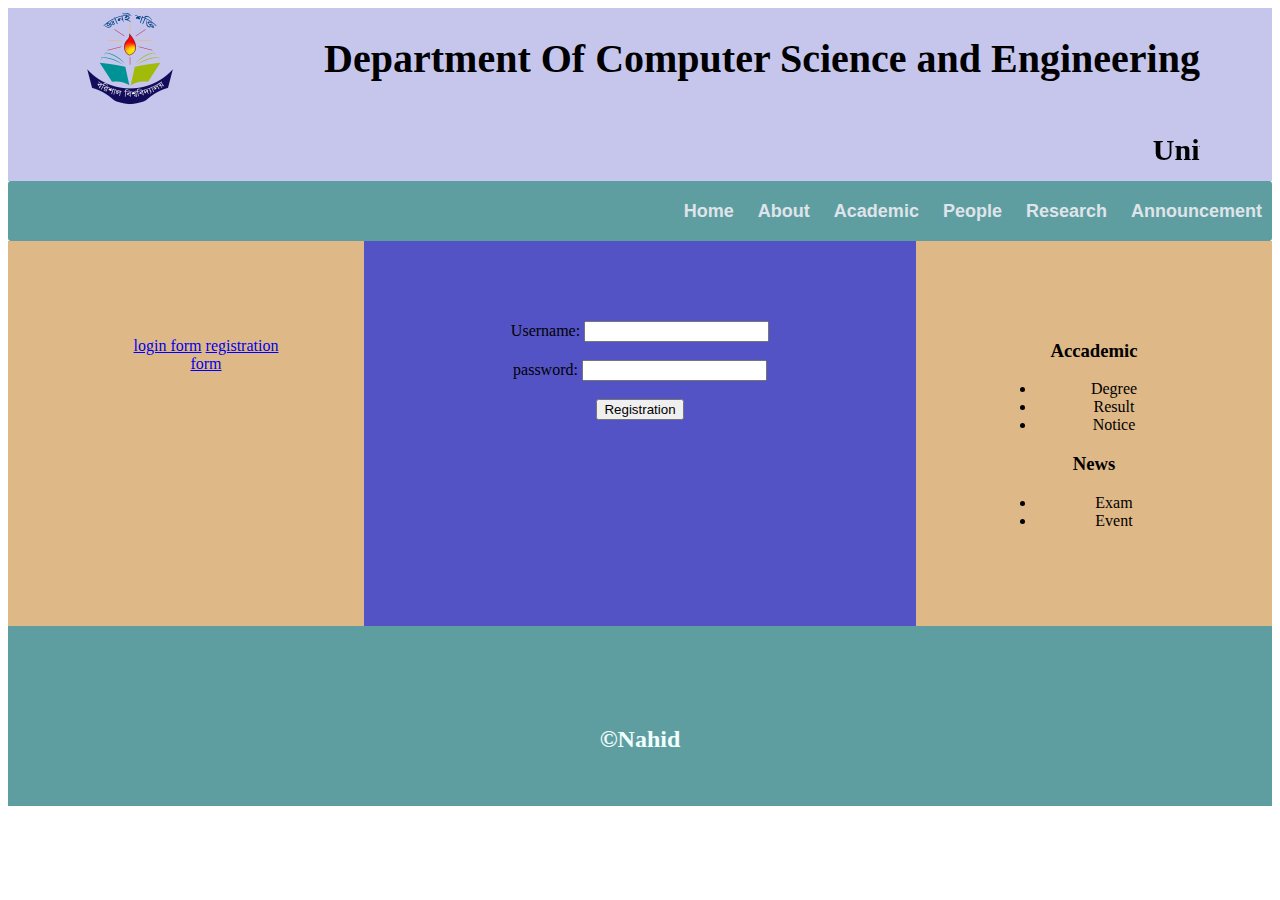
<file: index.html>
<!DOCTYPE html>
<html lang="en">
<head>

    <link rel="stylesheet" href="Lab Exam2.css">
	
    <title>Lab Exam2</title>
</head>
<body>
    <header style="background-color:#c6c6ec;">
        <center style="color:black;font-size:20px">
            <div style="display:flex;justify-content:space-around; height:150px">
                <div>
                    <img style="width:100px" src="bu.png">
                </div>
                <div style="width:100";background-color="#b3b3e6";>
                    <h1>Department Of Computer Science and Engineering</h1>
                    <marquee><h2>University Of Barishal</h2></marquee>
                </div>
            </div></br>
        </center>
    </header>
	<nav>
                <ul>
                    <li><a href="#">Home</a></li>
                    <li><a href="#">About</a></li>
                    <li><a href="#">Academic</a></li>
				    <li><a href="#">People</a></li>
                    <li><a href="#">Research</a></li>
                    <li><a href="#">Announcement</a></li>
                </ul>
        </nav>
        

    <section>
	<div style="display: flex;">
            <div style="width:25%;text-align:center;background-color:burlywood;padding:80px">
                <div>
                    <ul>
                        <a href="login form.html" target="_blank">login form</a>
						<a href="registration form.html" target="_blank">registration form</a>


                    </ul>
                </div>
            </div>
        
            <div style="width:50%; text-align:center;background-color:#5353c6;padding:80px">
                <form>
                    <div>
                        <label for="Fullname" >Username:</label>
                        <input type ="text"  name="fullname" id="Fullname" required>
                    </div><br/>
                    <div>
                        <label for="password" >password:</label>
                        <input type ="password"  name="password" id="password" required>
                    </div><br/>
                    <div>
                        <button type="Registration">Registration</button>
                    </div>
                    </form>
				
            </div>

            <div style="width: 25%;text-align: center;background-color:burlywood;padding:80px">
                <h3>Accademic</h3>
                <ul type="disc">
                    <li>Degree</li>
                    <li>Result</li>
                    <li>Notice</li>
                </ul>

                <h3>News</h3>
                <ul type="disc">
                    <li>Exam</li>
                    <li>Event</li>
                </ul>

            </div>

        </div>

    </section>
   
    <footer style="background-color:cadetblue;padding: 80px; height: 20px;">
        <h2 style="color:azure;text-align: center;">&copy;Nahid</h2>
    </footer>



</body>
</html>
</file>
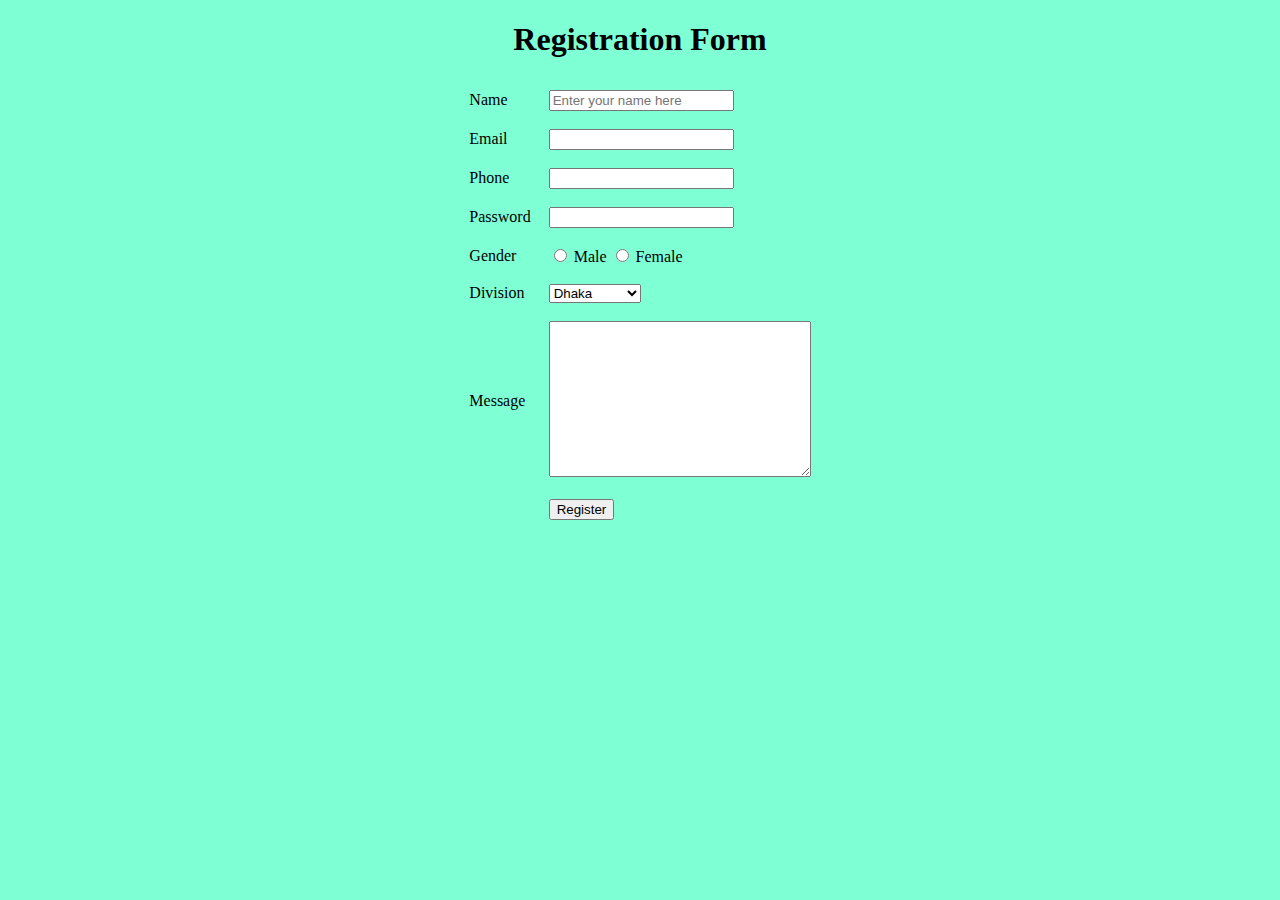
<file: registration form.html>
<!DOCTYPE html>
<html>	
	<head>
		<title>
			forms
		</title>
	</head>
	<body style="background-color: aquamarine;">
			<center>
			<h1>Registration Form</h1>
			<form method="GET" action="">
			<table cellpadding="8px">
				<tr>
					<td>
						<label>Name</label>
					</td>
					<td>
						<input type="text" name="username" 
				placeholder="Enter your name here">
					</td>
				</tr>
				<tr>
					<td>
						<label>Email</label>
					</td>
					<td>
						<input type="email" name="email">
					</td>
				</tr>
				<tr>
					<td>
						<label>Phone</label>
					</td>
					<td>
						<input type="text" name="phone"> 
					</td>
				</tr>
				<tr>
					<td>
						<label>Password</label>
					</td>
					<td>
						<input type="text" name="pass"> 
					</td>
				</tr>
				<tr>
					<td>
						<label>Gender</label>
					</td>
					<td>
						<input type="radio" name="gender"> 
						<label>Male</label>
						<input type="radio" name="gender"> 
						<label>Female</label>
					</td>
				</tr>
				<tr>
					<td>
						<label>Division</label>
					</td>
					<td>
						<select name="division">
							<option value="1"> Dhaka</option>
							<option value="2"> Rajshahi </option>
							<option value="3"> Chattogram</option>
							<option value="4">Barishal </option>
						</select>
					</td>
				</tr>
				<tr>
					<td>
						<label>Message</label>
					</td>
					<td>
						<textarea name="msg" rows="10" cols="30"> 
						</textarea> 
					</td>
				</tr>
				<tr>
					<td>
					</td>
					<td>
						<input type="submit" value="Register"> 
					</td>
				</tr>
				
			</table>
		</form>
		</center>


	</body>
</html>
</file>
<file: Lab Exam2.css>
nav{
    background-color: cadetblue;
    color: #dfe4ea;
    width: 100%;
    height: 60px;
    display: flex;
    align-items: center;
    justify-content: flex-end;
    border-radius: 3px;
    
    
}

nav ul li{
    list-style-type: none;
    display: inline-block;
}
nav a{
    text-decoration: none;
	padding:10px;
	display:block;
    color: #dfe4ea;
    font-size: 18px;
    font-weight: bold;
    text-transform: capitalize;
    font-family:sans-serif;
}
nav a:hover{
    color: #6F1E51;
	background-color:white;
    transition: 3s;
	padding:10px;
}
</file>
